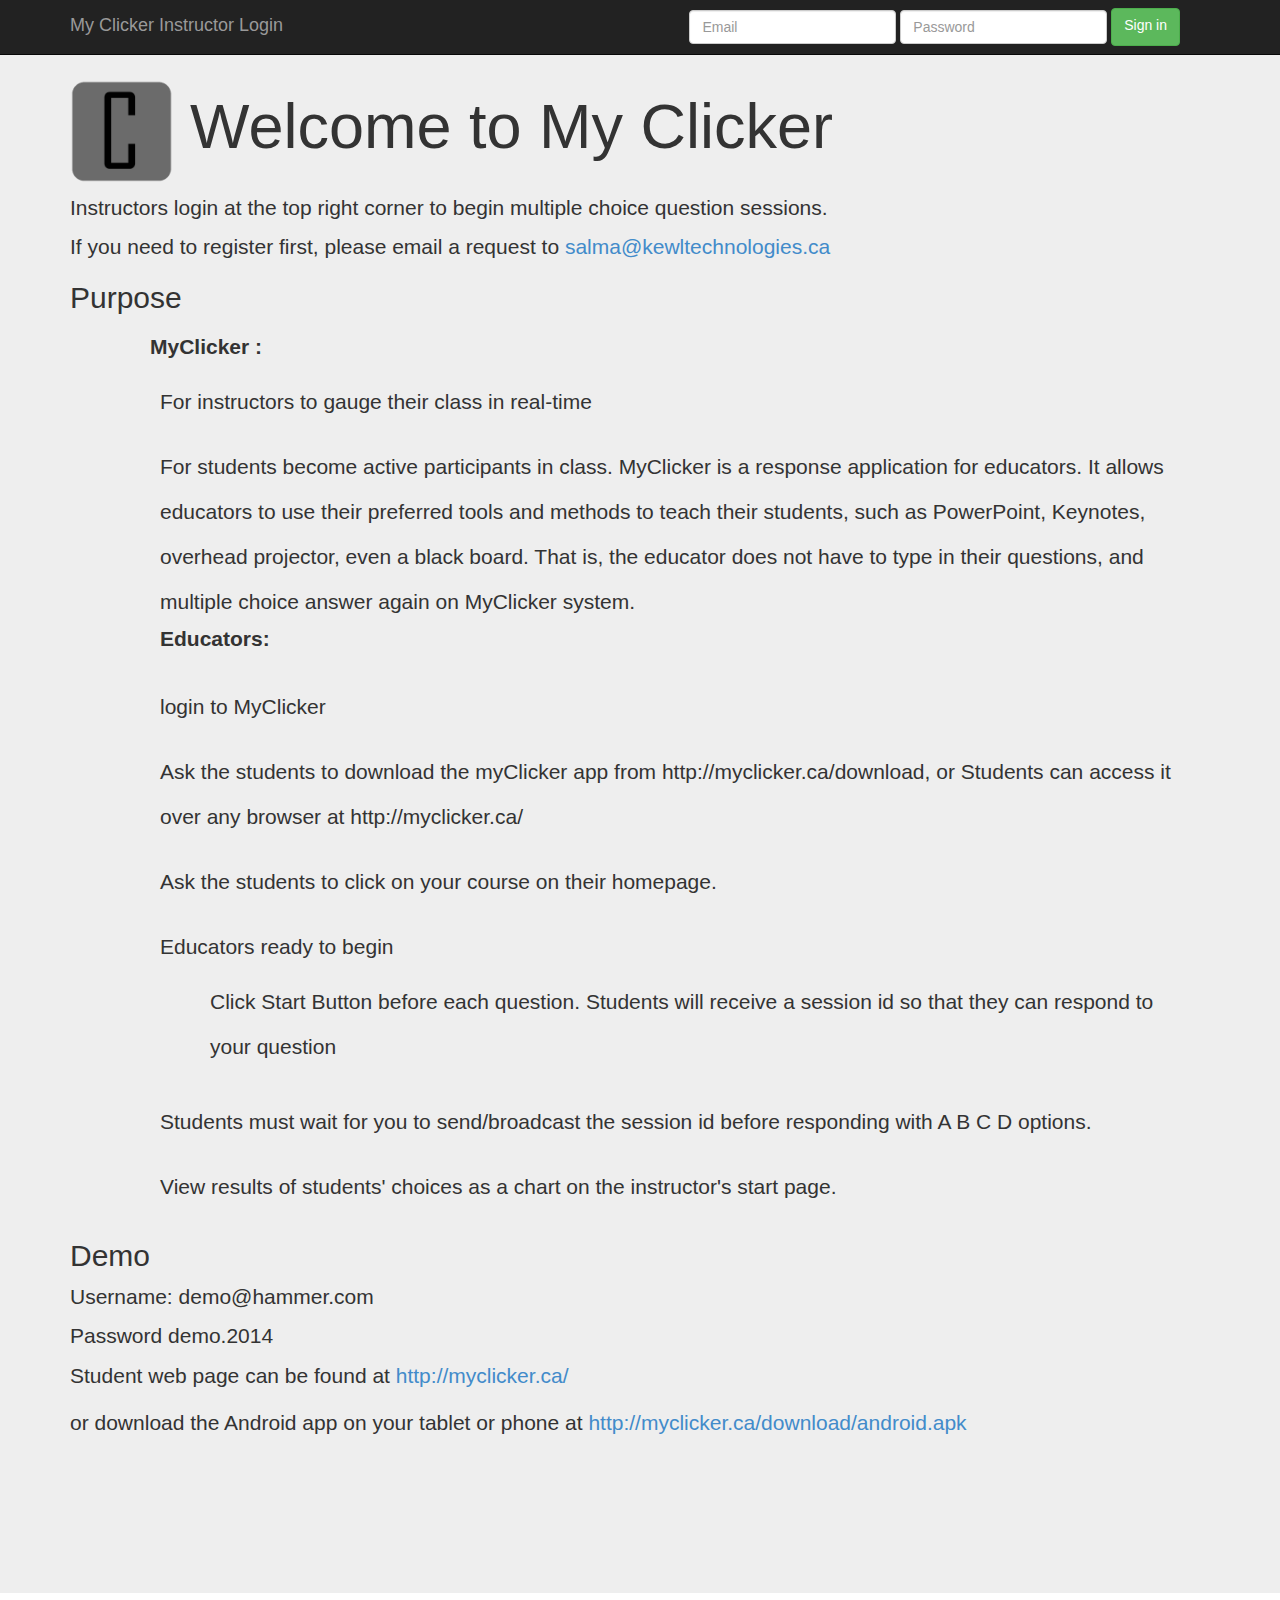
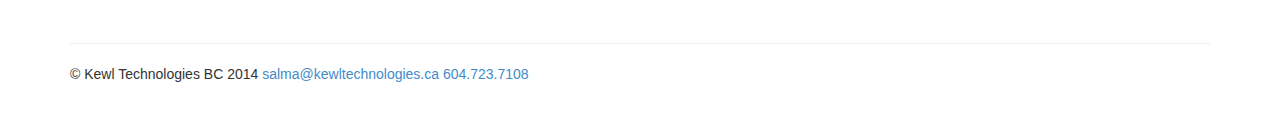
<file: iEducator/index.html>
<!DOCTYPE html>
<html lang="en">
  <head>
    <meta charset="utf-8">
    <meta http-equiv="X-UA-Compatible" content="IE=edge">
    <meta name="viewport" content="width=device-width, initial-scale=1">
    <meta name="description" content="">
    <meta name="author" content="">
    <link rel="shortcut icon" href="favicon.ico">

    <title>MyClicker.ca</title>
    <!-- Bootstrap core JavaScript
    ================================================== -->
    <!-- Placed at the end of the document so the pages load faster -->
    <script type="text/javascript" src="//ajax.googleapis.com/ajax/libs/jquery/1.10.2/jquery.min.js"></script>
    <script src="dist/js/bootstrap.min.js"></script>
    <script src="js/check-username.js"></script>
    
    <!-- Bootstrap core CSS -->
    <link rel="stylesheet" href="dist/css/bootstrap.min.css">
     <link rel="stylesheet" href="css/childBootStrap.css">


    <!-- Custom styles for this template jumbotron -->
   

    <!-- HTML5 shim and Respond.js IE8 support of HTML5 elements and media queries -->
    <!--[if lt IE 9]>
      <script src="https://oss.maxcdn.com/libs/html5shiv/3.7.0/html5shiv.js"></script>
      <script src="https://oss.maxcdn.com/libs/respond.js/1.4.2/respond.min.js"></script>
     
    <![endif]-->
    
  </head>

  <body>

    <div class="navbar navbar-inverse navbar-fixed-top" role="navigation">
      <div class="container">
        <div class="navbar-header">
          <button type="button" class="navbar-toggle" data-toggle="collapse" data-target=".navbar-collapse">
            <span class="sr-only">Toggle navigation</span>
            <span class="icon-bar"></span>
            <span class="icon-bar"></span>
            <span class="icon-bar"></span>
          </button>
          <a class="navbar-brand" href="#">My Clicker Instructor Login</a>
        </div>
        <div class="navbar-collapse collapse">
            <form class="navbar-form navbar-right"  action="login_exe.php" method="post">
               
            <div class="form-group">
              <input type="text" name="username" placeholder="Email" class="form-control">
              
            </div>
            <div class="form-group">
              <input type="password" name="password" placeholder="Password" class="form-control">
               
            </div>
              <button type="submit" class="btn btn-success" name="submit">Sign in</button>
          </form>
        </div><!--/.navbar-collapse -->
      </div>
    </div>

    <!-- Main jumbotron for a primary marketing message or call to action -->
    <div class="jumbotron">
      <div class="container">
        <h1><img src="logoInv.png" class="logo"> Welcome to My Clicker</h1>
        <p>Instructors login at the top right corner to begin multiple choice question sessions.<p>
        <p>If you need to register first, please email a request to <a>salma@kewltechnologies.ca</a> </p>
        <h2>Purpose</h2>
        <p>
        <ul>
            <ul>  
                <b>MyClicker :</b>
<li>	For instructors to gauge their class in real-time
<li>	For students become active participants in class.
MyClicker is a response application for educators. It allows educators to use their preferred tools and methods to teach their students, such as PowerPoint, Keynotes, overhead projector, even a black board. That is, the educator does not have to type in their questions, and multiple choice answer again on MyClicker system.
<p><b>Educators: </b>
<li>	login to MyClicker
<li>	Ask the students to download the myClicker app from http://myclicker.ca/download, or Students can access it over any browser at http://myclicker.ca/
<li>	Ask the students to click on your course on their homepage. 
<li>	Educators ready to begin   
    <ul>
<li>Click Start Button before each question. Students will receive a session id so that they can respond to your question
</ul><li>	Students must wait for you to send/broadcast the session id before responding with A B C D options.
<li>	View results of students' choices as a chart on the instructor's start page.

        </ul>
        </ul>
        <h2>Demo</h2>
        <p>Username: demo@hammer.com</p>
        <p>Password demo.2014</p>
        
        <p>Student web page can be found at <a href='http://myclicker.ca'>http://myclicker.ca/</a></p> or 
        download the Android app on your tablet or phone at <a href='http://myclicker.ca/download/android.apk'>http://myclicker.ca/download/android.apk</a>
        
       
      </div>
    </div>
    <script>
       $(document).ready(function() {
        
        var is_IE = navigator.userAgent.toLowerCase().indexOf('msie') > -1;
        if (is_IE)
            alert('You can only view this page with the latest version of Chrome, Firefox, Safari. Please download and try again'+navigator.userAgent.toLowerCase());
 
        function getUrlVars(){
     
            var vars = [], hash;vars['ch'] =  "mychannel";
            var hashes = window.location.href.slice(window.location.href.indexOf('?') + 1).split('&');
            for(var i = 0; i < hashes.length; i++)
            {
                hash = hashes[i].split('=');
                vars.push(hash[0]);
                vars[hash[0]] = hash[1];
            }

            return vars;

        }
        //show login password error message
        if (getUrlVars()['err'] == 1)
            alert('login incorrect, try again');$(document).ready(function() {
        
        // show table when click connect button
        $('#showme').click(function() {
                $('.row').toggle("slide");
        });
    });
          
    </script>
    
    <div class="container">
      <!-- Example row of columns -->
      <div class="row"  style="display: none;">
        <div class="col-md-4">
          <h2>Phar 352: Therapeutics II</h2>
          <p>Principles of Infectious Diseases, Disease Causing Pathogens, Therapeutics of Pneumonia, Therapeutics of Meningitis, Therapeutics of Tuberculosis, Therapeutics of Parasites/ Malaria, Therapeutics of Systemic Fungal Infections, Therapeutics of Sexually Transmitted Infections</p>
          <p><a class="btn btn-default" href="answerForm.html?ch=mychannel" role="button">Connect</a></p>
        </div>
        <div class="col-md-4">
          <h2>Heading</h2>
          <p>Donec id elit non mi porta gravida at eget metus. Fusce dapibus, tellus ac cursus commodo, tortor mauris condimentum nibh, ut fermentum massa justo sit amet risus. Etiam porta sem malesuada magna mollis euismod. Donec sed odio dui. </p>
          <p><a class="btn btn-default" href="#" role="button">View details &raquo;</a></p>
       </div>
        <div class="col-md-4">
          <h2>Heading</h2>
          <p>Donec sed odio dui. Cras justo odio, dapibus ac facilisis in, egestas eget quam. Vestibulum id ligula porta felis euismod semper. Fusce dapibus, tellus ac cursus commodo, tortor mauris condimentum nibh, ut fermentum massa justo sit amet risus.</p>
          <p><a class="btn btn-default" href="#" role="button">View details &raquo;</a></p>
        </div>
      </div>
      
      <hr>

      <footer>
          <p>&copy; Kewl Technologies BC 2014 <a href="#">salma@kewltechnologies.ca</a> <a href="#">604.723.7108</a></p>
      </footer>
    </div> <!-- /container -->


   
  </body>
</html>
</file>
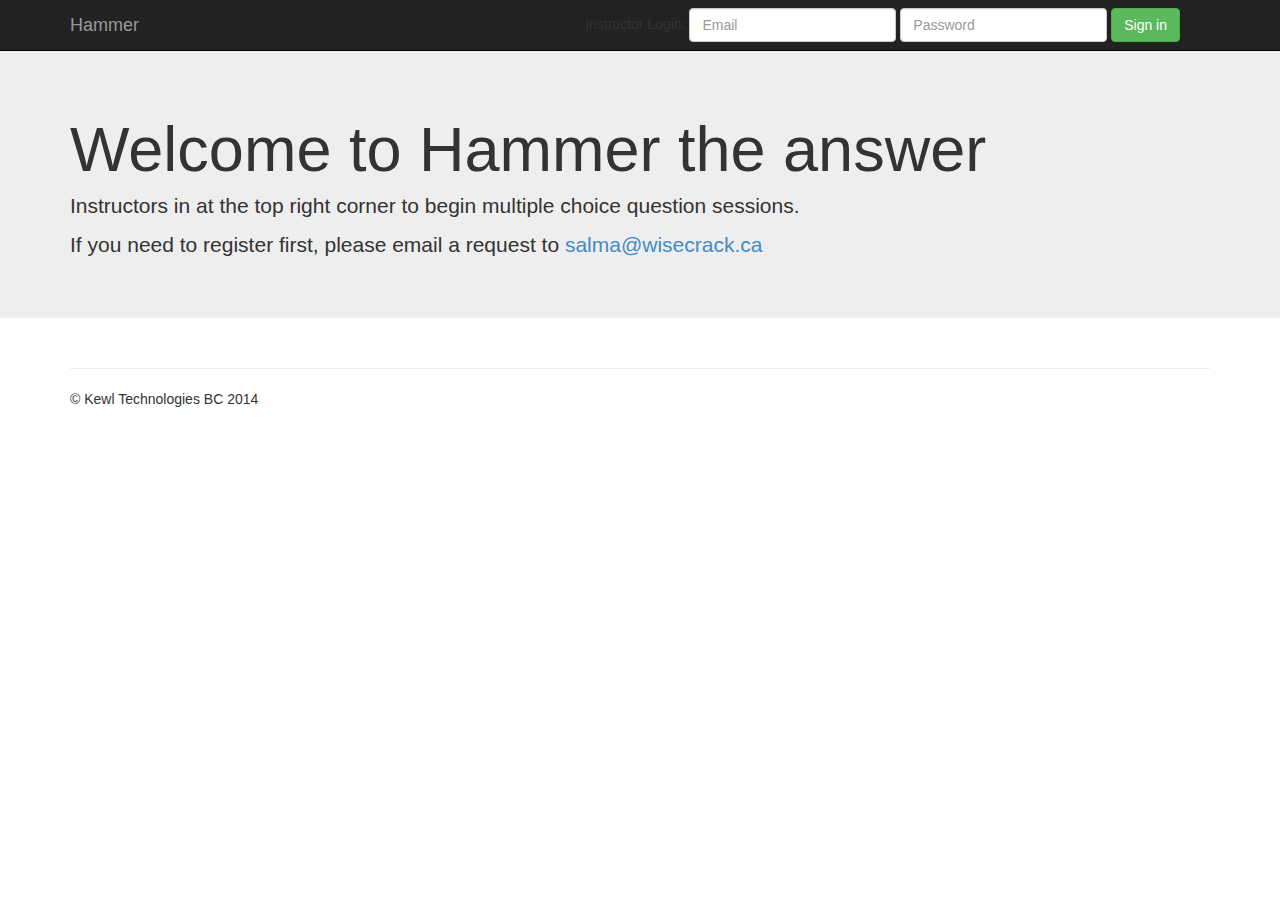
<file: iEducator/login.html>
<!DOCTYPE html>
<html lang="en">
  <head>
    <meta charset="utf-8">
    <meta http-equiv="X-UA-Compatible" content="IE=edge">
    <meta name="viewport" content="width=device-width, initial-scale=1">
    <meta name="description" content="">
    <meta name="author" content="">
    <link rel="shortcut icon" href="../../assets/ico/favicon.ico">

    <title>Hammer the answer</title>
    <!-- Bootstrap core JavaScript
    ================================================== -->
    <!-- Placed at the end of the document so the pages load faster -->
    <script src="https://ajax.googleapis.com/ajax/libs/jquery/1.11.0/jquery.min.js"></script>
    <script src="dist/js/bootstrap.min.js"></script>
    <!-- Bootstrap core CSS -->
    <link rel="stylesheet" href="dist/css/bootstrap.min.css">


    <!-- Custom styles for this template jumbotron -->
    <style>
        /* Move down content because we have a fixed navbar that is 50px tall */
        body {
                padding-top: 50px;
                padding-bottom: 20px;
        }
    </style>

    <!-- Just for debugging purposes. Don't actually copy this line! -->
    <!--[if lt IE 9]><script src="../../assets/js/ie8-responsive-file-warning.js"></script><![endif]-->

    <!-- HTML5 shim and Respond.js IE8 support of HTML5 elements and media queries -->
    <!--[if lt IE 9]>
      <script src="https://oss.maxcdn.com/libs/html5shiv/3.7.0/html5shiv.js"></script>
      <script src="https://oss.maxcdn.com/libs/respond.js/1.4.2/respond.min.js"></script>
    <![endif]-->
  </head>

  <body>

    <div class="navbar navbar-inverse navbar-fixed-top" role="navigation">
      <div class="container">
        <div class="navbar-header">
          <button type="button" class="navbar-toggle" data-toggle="collapse" data-target=".navbar-collapse">
            <span class="sr-only">Toggle navigation</span>
            <span class="icon-bar"></span>
            <span class="icon-bar"></span>
            <span class="icon-bar"></span>
          </button>
          <a class="navbar-brand" href="#">Hammer</a>
        </div>
        <div class="navbar-collapse collapse">
            <form class="navbar-form navbar-right"  action="login_exe.php" method="post">
              Instructor Login: 
            <div class="form-group">
              <input type="text" name="username" placeholder="Email" class="form-control">
            </div>
            <div class="form-group">
              <input type="password" name="password" placeholder="Password" class="form-control">
            </div>
            <button type="submit" class="btn btn-success">Sign in</button>
          </form>
        </div><!--/.navbar-collapse -->
      </div>
    </div>

    <!-- Main jumbotron for a primary marketing message or call to action -->
    <div class="jumbotron">
      <div class="container">
        <h1>Welcome to Hammer the answer</h1>
        <p>Instructors in at the top right corner to begin multiple choice question sessions.<p>
        <p>If you need to register first, please email a request to <a>salma@wisecrack.ca</a> </p>
        <!--<p>Students click here for the list of courses available for you to answer multiple choice questions given to you by your instructor
        on the over head projector.</p><a class="btn btn-primary btn-lg" role="button" id="showme">Connect</a></p>-->
      </div>
    </div>
    <script>
       $(document).ready(function() {
        $('#showme').click(function() {
                $('.row').toggle("slide");
        });
    });
          
    </script>
    
    <div class="container">
      <!-- Example row of columns -->
      <div class="row"  style="display: none;">
        <div class="col-md-4">
          <h2>Phar 352: Therapeutics II</h2>
          <p>Principles of Infectious Diseases, Disease Causing Pathogens, Therapeutics of Pneumonia, Therapeutics of Meningitis, Therapeutics of Tuberculosis, Therapeutics of Parasites/ Malaria, Therapeutics of Systemic Fungal Infections, Therapeutics of Sexually Transmitted Infections</p>
          <p><a class="btn btn-default" href="answerForm.html?ch=mychannel" role="button">Connect</a></p>
        </div>
        <div class="col-md-4">
          <h2>Heading</h2>
          <p>Donec id elit non mi porta gravida at eget metus. Fusce dapibus, tellus ac cursus commodo, tortor mauris condimentum nibh, ut fermentum massa justo sit amet risus. Etiam porta sem malesuada magna mollis euismod. Donec sed odio dui. </p>
          <p><a class="btn btn-default" href="#" role="button">View details &raquo;</a></p>
       </div>
        <div class="col-md-4">
          <h2>Heading</h2>
          <p>Donec sed odio dui. Cras justo odio, dapibus ac facilisis in, egestas eget quam. Vestibulum id ligula porta felis euismod semper. Fusce dapibus, tellus ac cursus commodo, tortor mauris condimentum nibh, ut fermentum massa justo sit amet risus.</p>
          <p><a class="btn btn-default" href="#" role="button">View details &raquo;</a></p>
        </div>
      </div>
      
      <hr>

      <footer>
        <p>&copy; Kewl Technologies BC 2014</p>
      </footer>
    </div> <!-- /container -->


   
  </body>
</html>
</file>
<file: iEducator/css/childBootStrap.css>
/* 
 * To change this license header, choose License Headers in Project Properties.
 * To change this template file, choose Tools | Templates
 * and open the template in the editor.
 */
img[class=logo]{
    width: 9%;
}
 /* Move down content because we have a fixed navbar that is 50px tall */
body {
        padding-top: 50px;
        padding-bottom: 20px;
}
.red{
    color: #C70320;
}
.jumbotron {
    padding-top:10px !important;    
    padding-bottom: 148px;
}

input[class=inputsession] {
  
  background-color: #ffffcc;
   
}
input {
  width: 80%;
  border: 0px;
  background-color: #ffffff;
  height: 44px ;
  margin-bottom: 0px;
  line-height: 30px;
  padding: 11px 19px;
  font-size: 17.5px;
  -webkit-border-radius: 6px;
     -moz-border-radius: 6px;
          border-radius: 6px;
}

li{
    list-style-type:none;
    padding: 10px;
}
 
.column43 input[type=radio]{
    display: none !important;
     
}
.column43 input[type=radio]:checked + label {
    color:  black;
    font-size: 2em;
    
}
.column43{
    padding: 10px;
    display: inline-block; 
}
 
.column43 .btn{
    padding: 20px;
    font-size: 3em;
}
.session .btn{
    width:13%;
    font-size: 1em;
}
.btn{
    padding-bottom: 10px;
}
</file>
